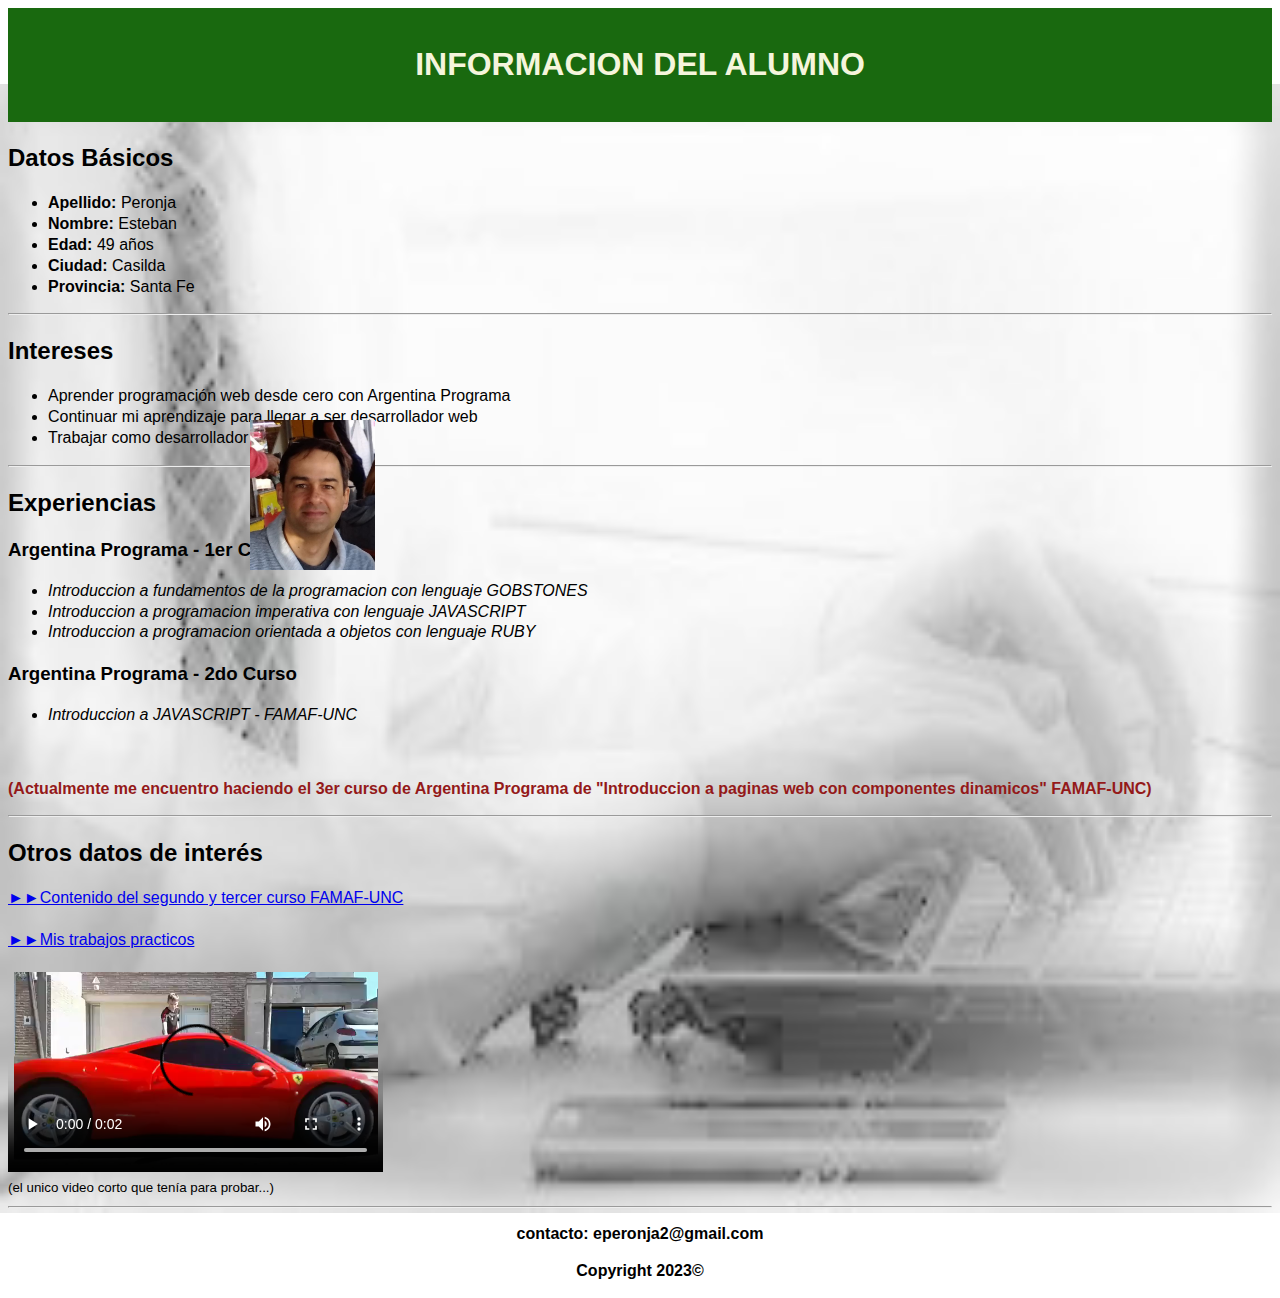
<file: index.html>
<!DOCTYPE html>
<html lang="es">

<!-- https://eperonja2023.github.io/sobre-mi/ -->

<head>
    <meta charset="UTF-8">
    <meta name="viewport" content="width=device-width, initial-scale=1.0">
    <title>Resumen del Alumno</title>
    <link rel="stylesheet" href="styles.css">
</head>

<body>
    <header>
        <h1>INFORMACION DEL ALUMNO</h1>
    </header>

    <nav>
        <!-- Agrega enlaces de navegacion aqui (si es necesario) -->
    </nav>

    <main>
        <article>
            <h2>Datos Básicos</h2>
            <!-- Informacion basica del alumno-->
            <ul>
                <li><strong>Apellido: </strong>Peronja</li>
                <li><strong>Nombre: </strong>Esteban</li>
                <li><strong>Edad: </strong>49 años</li>
                <li><strong>Ciudad: </strong>Casilda</li>
                <li><strong>Provincia: </strong>Santa Fe</li>
                <img src="retrato-alumno.PNG" alt="Foto retrato alumno" width="125" height="150">
            </ul>
        </article>
        <hr>
        <article>
            <h2>Intereses</h2>
            <!--intereses del alumno-->
            <ul>
                <li>Aprender programación web desde cero con Argentina Programa</li>
                <li>Continuar mi aprendizaje para llegar a ser desarrollador web</li>
                <li>Trabajar como desarrollador web</li>
            </ul>
        </article>
        <hr>
        <article>
            <h2>Experiencias</h2>
            <!--Agregar experiencias del alumno aqui-->
            <h3>Argentina Programa - 1er Curso</h3>
            <ul>
                <li><i>Introduccion a fundamentos de la programacion con lenguaje GOBSTONES</i></li>
                <li><i>Introduccion a programacion imperativa con lenguaje JAVASCRIPT</i></li>
                <li><i>Introduccion a programacion orientada a objetos con lenguaje RUBY</i></li>
            </ul>
            <h3>Argentina Programa - 2do Curso</h3>
            <ul>
                <li><i>Introduccion a JAVASCRIPT - FAMAF-UNC</i></li>
            </ul>
            <br>
            <p style="color:rgb(148, 25, 25);"><b>(Actualmente me encuentro haciendo el 3er curso de Argentina Programa de "Introduccion a paginas web con componentes dinamicos" FAMAF-UNC)</b></p>
            <hr>
            
        </article>
    </main>

    <aside>
        <!--agregar contenido adicional o enlaces relacionados aqui (si es necesario)-->
        <h2>Otros datos de interés</h2>
        <a href="https://sites.google.com/unc.edu.ar/argentinaprograma/p%C3%A1ginas-web-con-componentes-din%C3%A1micos/te%C3%B3ricos">►►Contenido del segundo y tercer curso FAMAF-UNC</a>
        <br>
        <br>    
        <a href="https://github.com/eperonja2023/argentinaprograma">►►Mis trabajos practicos</a>
        <br>
        <br>
        <video src="Video corto Ferrari.mp4" controls alt="Video corto de prueba" width="375" height="200"></video>
        <br>
        <small>(el unico video corto que tenía para probar...)</small>
        <hr>
    </aside>

    <footer>
        <!-- agregar informacion del pie de pagina aqui-->
        <p><strong>contacto: eperonja2@gmail.com</strong></p>
        <p><strong>Copyright 2023©</strong></p>
    </footer>
</body>

</html>
</file>
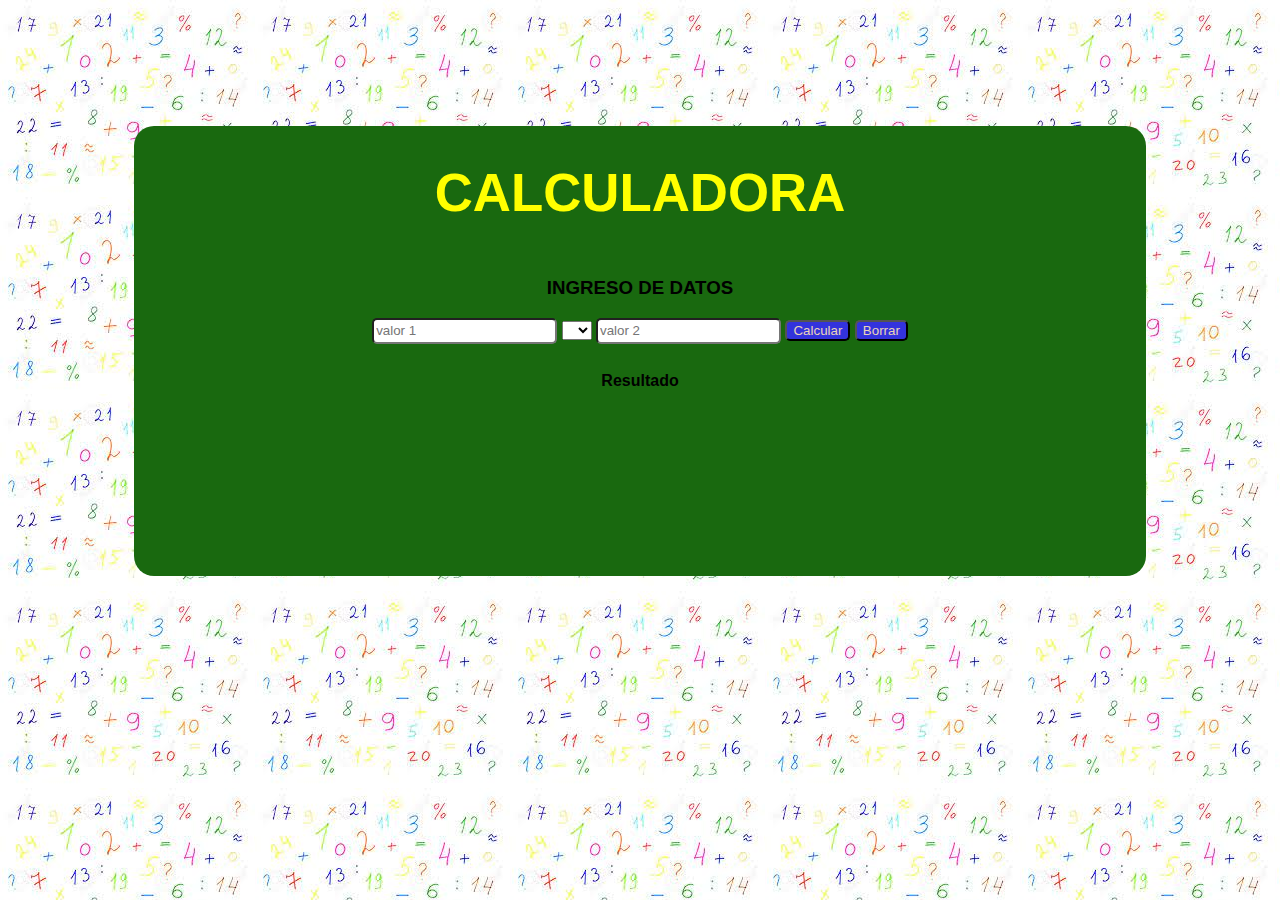
<file: practico1/index.html>
<!DOCTYPE html>
<html lang="es">

<head>
    <meta charset="UTF-8">
    <meta name="viewport" content="width=device-width, initial-scale=1.0">
    <title>Calculadora</title>
    <link rel="stylesheet" href="estilo.css">
</head>

<body>

    <div class="area-de-trabajo">

        <h1>CALCULADORA</h1>

        <div class="area-datos">
            <h3>INGRESO DE DATOS</h3>

            <input type="text" id="valor1" placeholder="valor 1" />

            <select id="operando">
                <option disabled selected> </option>
                <option value="suma">+</option>
                <option value="resta">-</option>
                <option value="multiplicacion">*</option>
                <option value="division">/</option>
            </select>

            <input type="text" id="valor2" placeholder="valor 2" />

            <button id="boton">Calcular</button>
            <!-- <button onclick="calcular()">calcular</button> -->
            <button onclick="borrar()">Borrar</button>
        </div>

        <br>
        
        <div class="area-resultado">
            <p><strong>Resultado</strong></p>
            <p id="resultado"></p>
        </div>

    </div>
    <script src="calculadora.js"></script>
</body>

</html>
</file>
<file: styles.css>
/*configuro el body (aplico una imagen de fondo, cambio el tipo de letra y el interlineado*/
body {
    background-image: url(imagen-fondo.jpg);
    background-repeat: no-repeat;
    background-size: 100% 87%;
    background-position: center center;
    font-family: Tahoma, sans-serif;
    line-height: 1.3;
}

/*le doy una posicion a la imagen de la foto*/
img {
    position:absolute;
    left: 250px;
    bottom: 330px;
}

/*configuro el encabezado (color de fondo, tipo de textoy posicion del texto*/
header {
    background-color:rgb(25, 105, 15);
    font-family: Tahoma, sans-serif;
    text-align: center;
    color:beige;
    padding: 15px;
}

/*centro el texto del footer*/
footer {
    text-align: center;
}
</file>
<file: practico1/estilo.css>
body {
    background-image: url(background1.jpg); /*aplico imagen de fondo a todo el body*/
    font-family: tahoma, sans-serif;/*estilo de fuente para todo el body*/
    text-align: center; /*controla la alineación de texto en el eje vertical*/
}

.area-de-trabajo {
    background-color: rgb(25, 105, 15); /*color de fondo*/
    height: 50vh; /*altura del área= 50% de la altura de la pantalla*/
    margin: 10%; /*margen= 10% respecto al ancho del contenedor*/

    display: flex; /*area adaptable a distintos tamaños*/
    flex-direction: column; /*eje de alineacion vertical*/
    border-radius: 20px; /*redondeo de esquinas con un radio de 15 px*/
}

h1 {
    color: yellow; /*color de fuente*/
    font-size:330%; /*tamaño de fuente (300% del tamaño inicial)*/
}

button {
    background-color: rgb(51, 51, 221); /*color de fondo del boton*/
    color: rgb(233, 212, 184); /*color de texto del boton*/
    cursor: pointer; /*cambio de formato del cursor al pasar por el boton*/
    border-radius: 5px; /*redondeo de esquinas con un radio de 5 px*/
}

button:hover{
    scale: 1.1; /*el boton incrementa su tamaño un 10% al pasar el cursor*/
}

input {
    border-radius: 5px; /*redondeo de esquinas con un radio de 5 px*/
    height: 20px; /*aumento la altura de los campos de input*/
}

p {
    color: black; /*color de texto*/
    line-height: 5px; /*ajusto el interlineado entre párrafos*/
}
</file>
